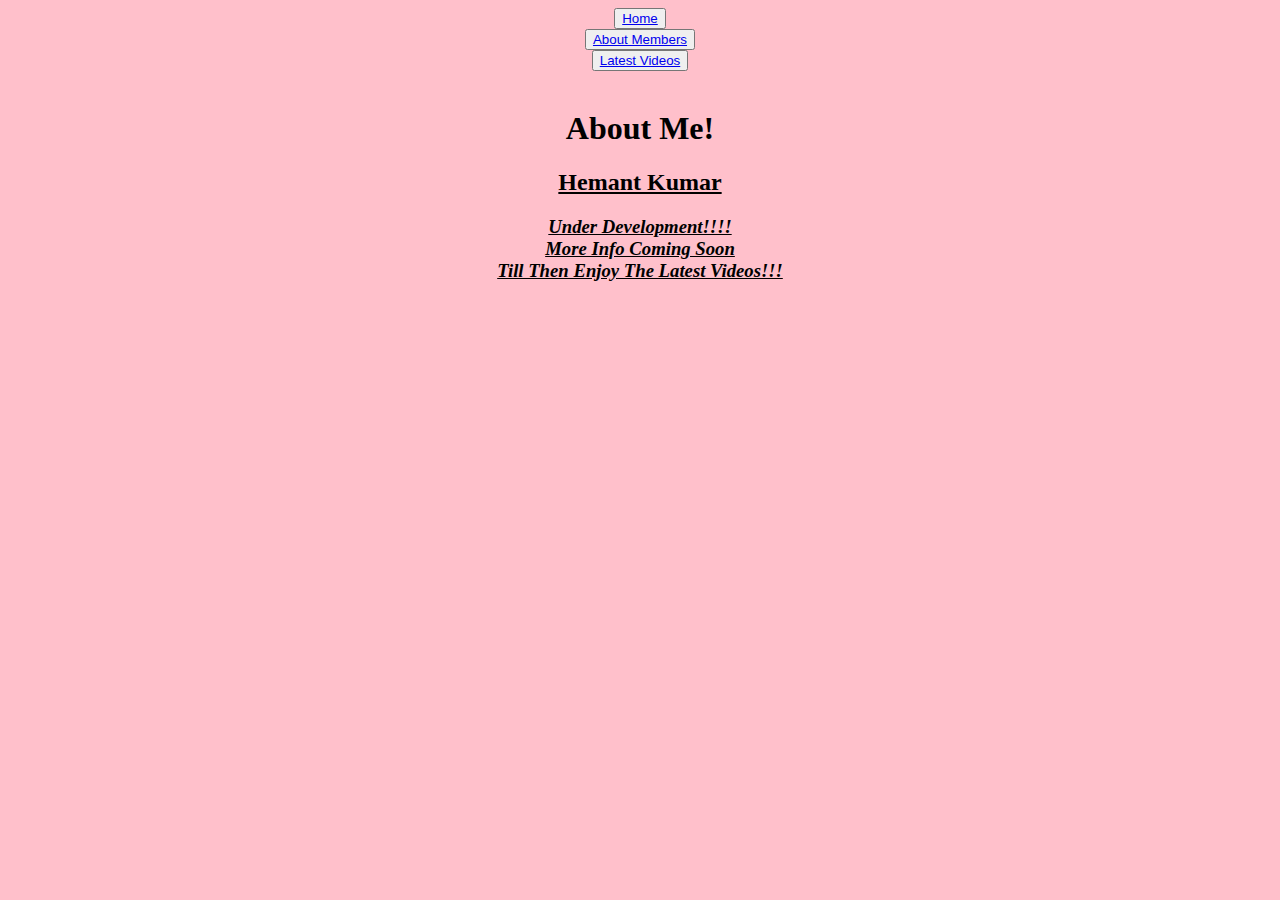
<file: aboutme.html>
<!DOCTYPE html>
<html>
<head>
	<title>About Me</title>
</head>
<body bgcolor="pink">
   <script>
  (function(d, id) {
    if (d.getElementById(id)) return;
    var sc, node = d.getElementsByTagName('script')[0];
    sc = d.createElement('script'); sc.id = id;
    sc.src = 'https://sdk.getsitekit.com/static/js/app.js#apiKey=16400aeb107d6a9bbd902f428a8bef80';
    node.parentNode.insertBefore(sc, node);
  }(document, 'sitekit-sdk'));
</script>
  <audio autoplay loop>
<source src="https://cdn.glitch.com/ac49c1e8-2791-4469-b308-8ddd9a3408bf%2F02.%20STAY.mp3?v=1614259122825">  
</audio>
	<nav>
        <center>
            <button>
                <center><a href="index.html">Home</a></center>
            </button>
            <br>
            <button>
                <center><a href="aboutmembers.html">About Members</a>
                  
            </button>
            <br>
            <button>
		    <center><a href="videos.html">Latest Videos</a></button>
            </button>
                    <center>
            </button>
            <br>
    </nav>
<center><h1>About Me!</h1>
	<u><h2> Hemant Kumar</h2></u>
<h3><b><i><u>Under Development!!!! <br>
	More Info Coming Soon <br>
	Till Then Enjoy The Latest Videos!!!</u></i></b></h3>
</center>
</body>
</html>
</file>
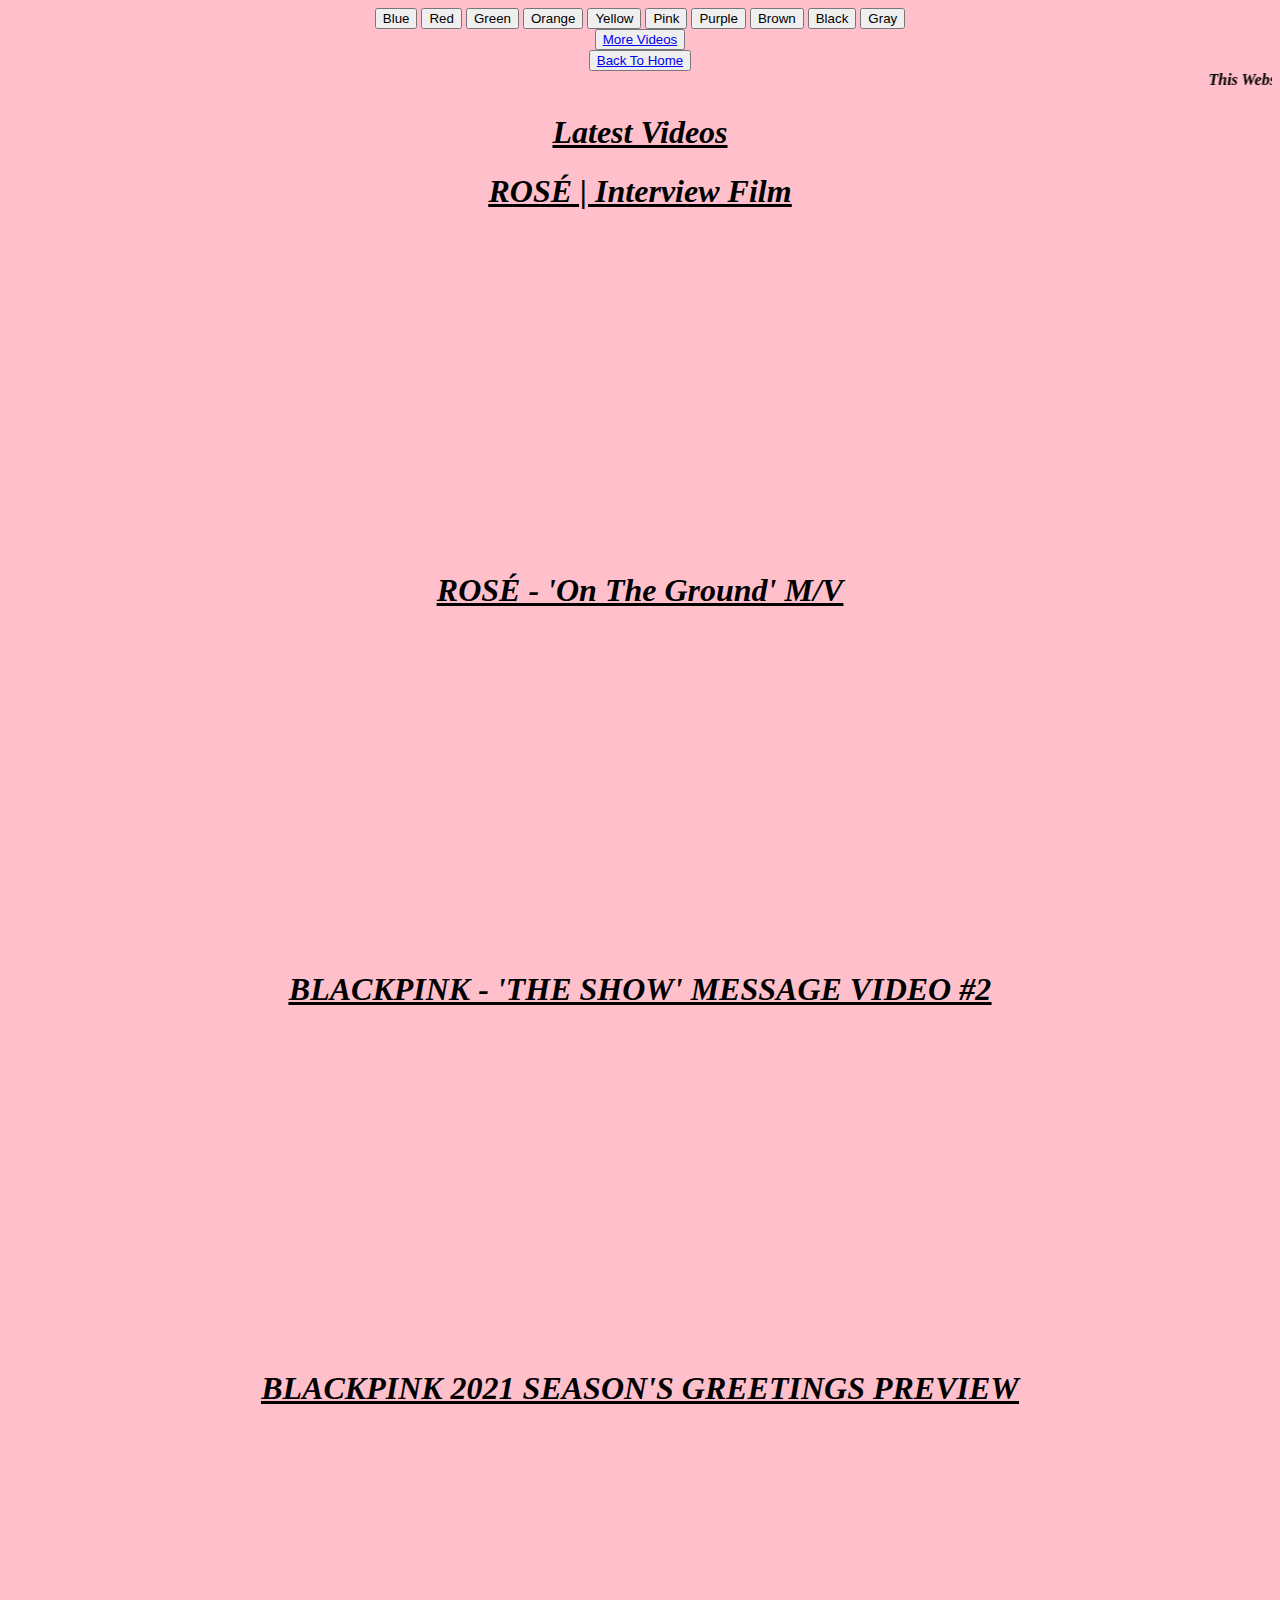
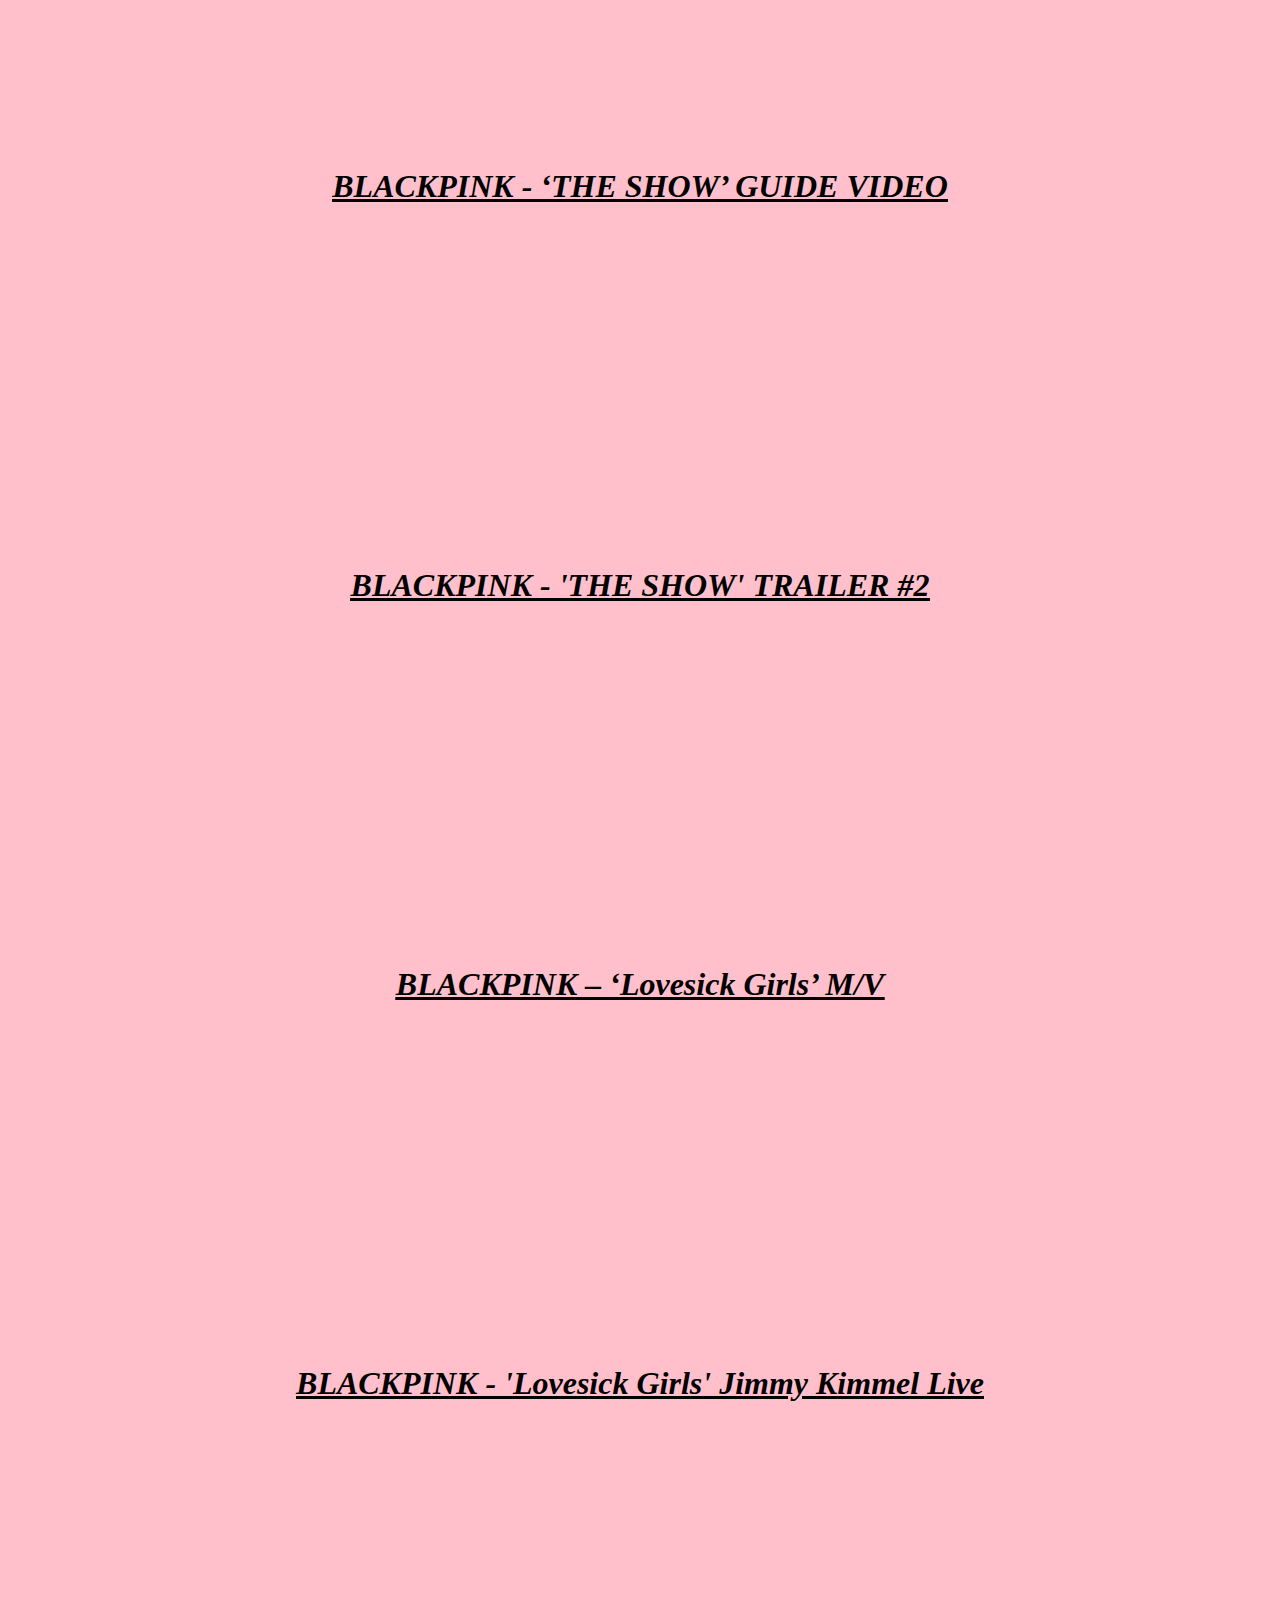
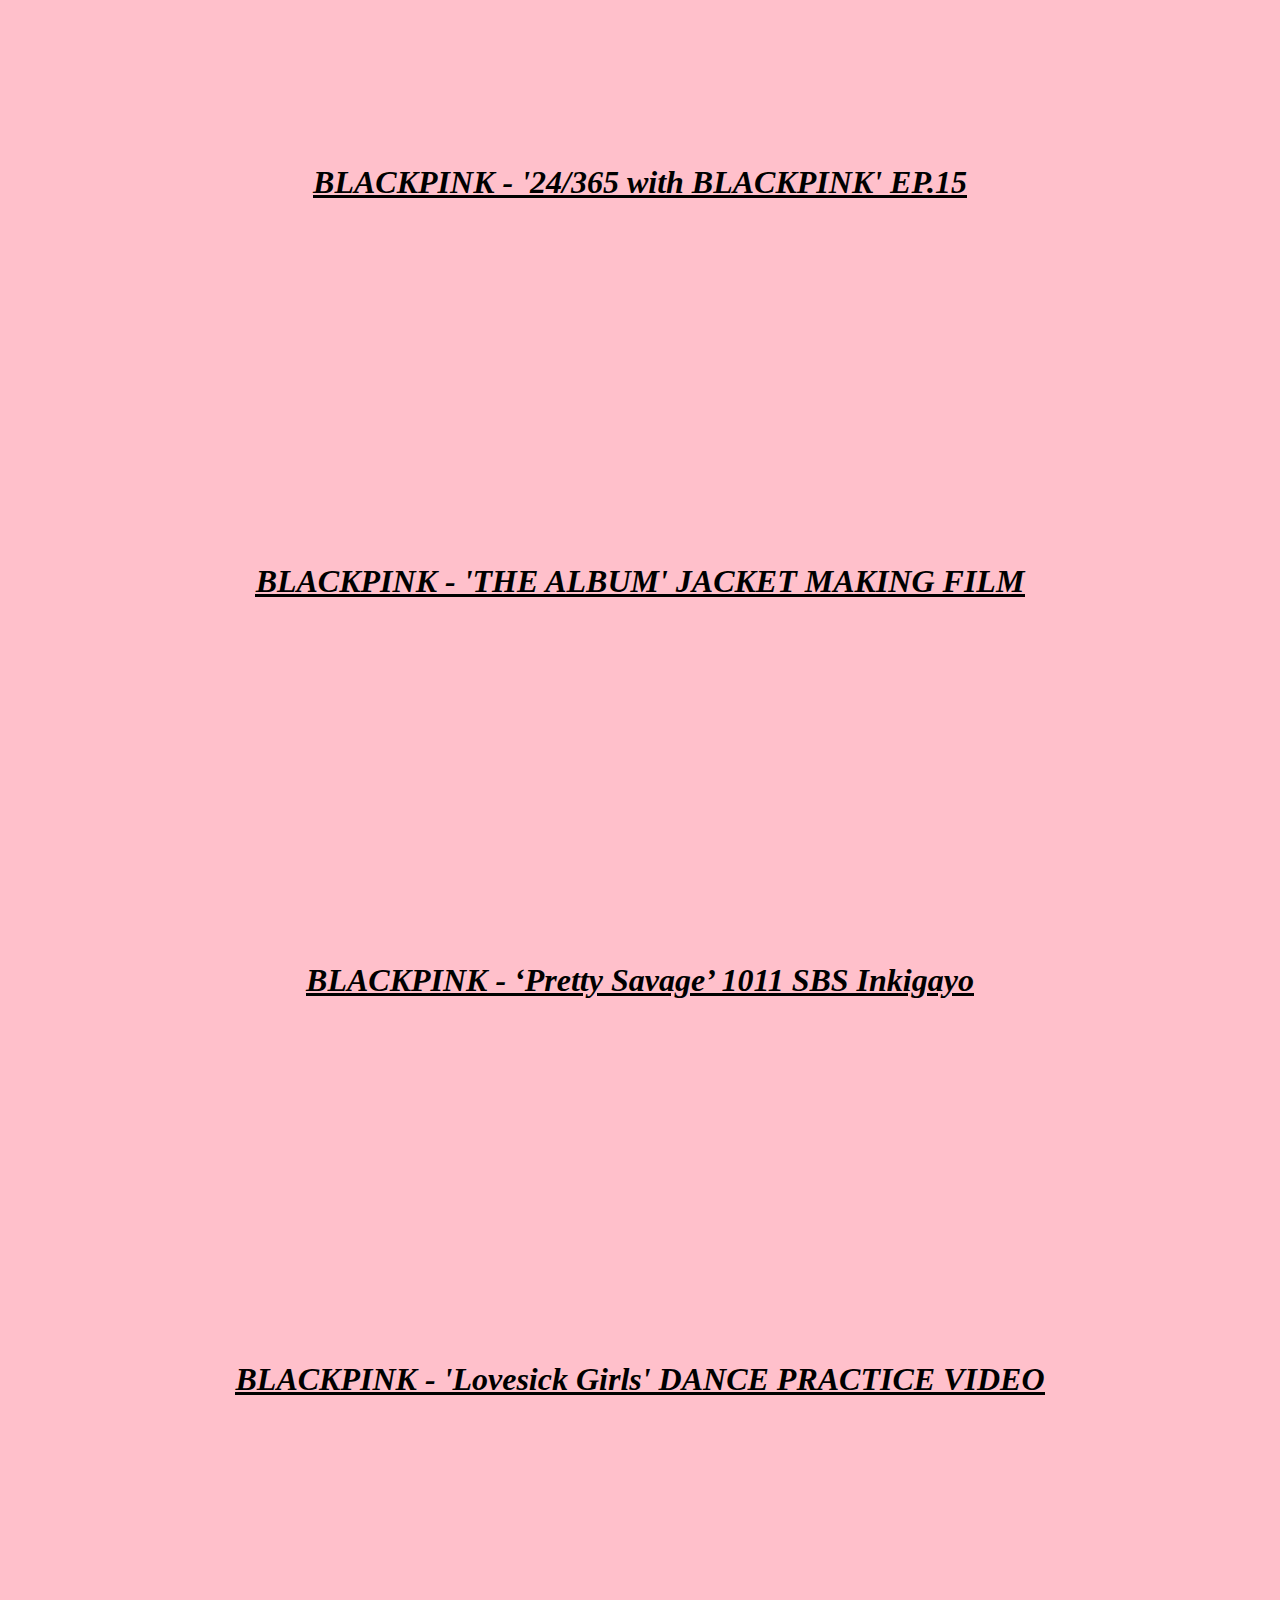
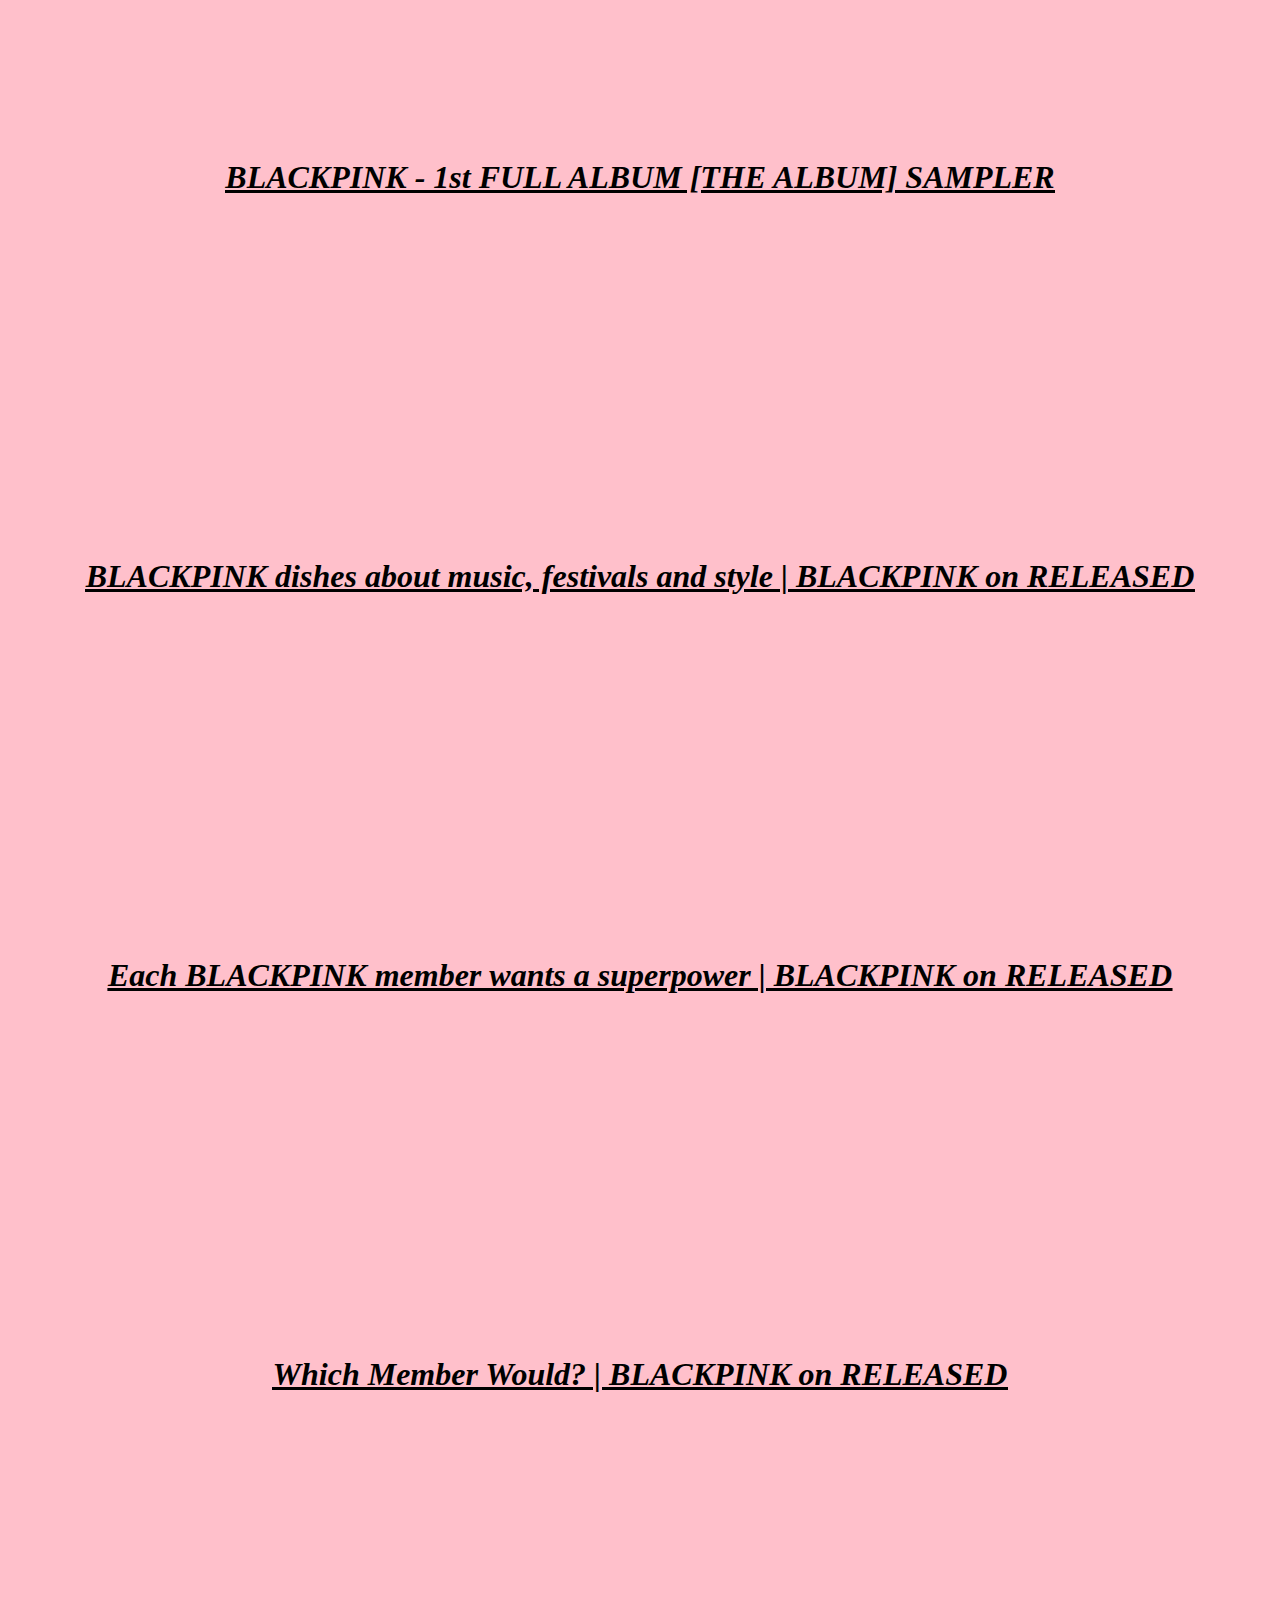
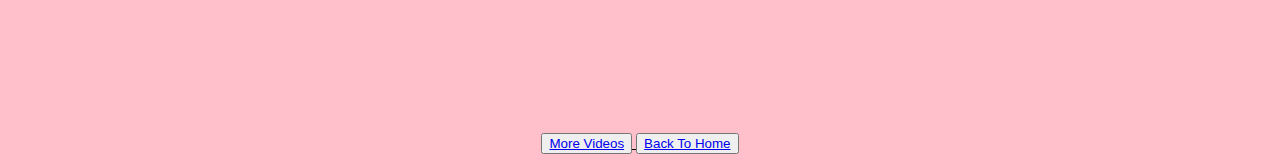
<file: videos.html>
<!DOCTYPE html>
<html>

<head>
	<script type="text/javascript">
	function changeColor(colorName) {
    document.body.style.background = colorName;
}
</script>
    <title>Latest Videos</title>
  <script data-ad-client="ca-pub-5894482427254751" async src="https://pagead2.googlesyndication.com/pagead/js/adsbygoogle.js"></script>
</head>

<body bgcolor="pink">
  <script language="JavaScript">

var message="Function Disabled!";

function clickIE4(){
if (event.button==2){
alert(message);
return false;
}
}

function clickNS4(e){
if (document.layers||document.getElementById&&!document.all){
if (e.which==2||e.which==3){
alert(message);
return false;
}
}
}
document.onkeydown = function(e) {
        if (e.ctrlKey && 
            (e.keyCode === 67 || 
             e.keyCode === 86 || 
             e.keyCode === 85 || 
             e.keyCode === 117)) {
            return false;
        } else {
            return true;
        }
};
if (document.layers){
document.captureEvents(Event.MOUSEDOWN);
document.onmousedown=clickNS4;
}
else if (document.all&&!document.getElementById){
document.onmousedown=clickIE4;
}

document.oncontextmenu=new Function("alert(message);return false")

</script>
  <script>
  (function(d, id) {
    if (d.getElementById(id)) return;
    var sc, node = d.getElementsByTagName('script')[0];
    sc = d.createElement('script'); sc.id = id;
    sc.src = 'https://sdk.getsitekit.com/static/js/app.js#apiKey=16400aeb107d6a9bbd902f428a8bef80';
    node.parentNode.insertBefore(sc, node);
  }(document, 'sitekit-sdk'));
</script>

	<center><button class="btnBlue"     onclick="changeColor('blue')">Blue</button>
<button class="btnRed"      onclick="changeColor('red')">Red</button>
<button class="btnGreen"    onclick="changeColor('green')">Green</button>
<button class="btnOrange"   onclick="changeColor('orange')">Orange</button>
<button class="btnYellow"   onclick="changeColor('yellow')">Yellow</button>
<button class="btnPink"     onclick="changeColor('pink')">Pink</button>
<button class="btnPurple"   onclick="changeColor('purple')">Purple</button>
<button class="btnBrown"    onclick="changeColor('brown')">Brown</button>
<button class="btnBlack"    onclick="changeColor('black')">Black</button>
<button class="btnGray"     onclick="changeColor('gray')">Gray</button></center>

    <center>
        <button><a href="https://www.youtube.com/channel/UCOmHUn--16B90oW2L6FRR3A" target="blank">More Videos</a></button>
        <br>
        <button><a href="index.html">Back To Home</a></center></button>
    <b><i><u><marquee>This Website Is Made By Hemant</marquee></u></i></b>
        <br><h1><center><b><u><i>Latest Videos</i></u></b></center></h1>
  <h1><center><b><u><i><center><b><u><i>ROSÉ | Interview Film</i></u></b></center></h1>
    <center>
       <iframe width="560" height="315" src="https://www.youtube.com/embed/YmZEXPPDCzc" frameborder="0" allow="accelerometer; autoplay; clipboard-write; encrypted-media; gyroscope; picture-in-picture" allowfullscreen></iframe>
  <h1><center><b><u><i><center><b><u><i>ROSÉ - 'On The Ground' M/V</i></u></b></center></h1>
    <center>
       <iframe width="560" height="315" src="https://www.youtube.com/embed/CKZvWhCqx1s" frameborder="0" allow="accelerometer; autoplay; clipboard-write; encrypted-media; gyroscope; picture-in-picture" allowfullscreen></iframe>
	<h1><center><b><u><i><center><b><u><i>BLACKPINK - 'THE SHOW' MESSAGE VIDEO #2</i></u></b></center></h1>
    <center>
       <iframe width="560" height="315" src="https://www.youtube.com/embed/DOzjtEV7Bjk" frameborder="0" allow="accelerometer; autoplay; clipboard-write; encrypted-media; gyroscope; picture-in-picture" allowfullscreen></iframe>
	<h1><center><b><u><i><center><b><u><i>BLACKPINK 2021 SEASON'S GREETINGS PREVIEW</i></u></b></center></h1>
    <center>
       <iframe width="560" height="315" src="https://www.youtube.com/embed/J0bgkMW8nRQ" frameborder="0" allow="accelerometer; autoplay; clipboard-write; encrypted-media; gyroscope; picture-in-picture" allowfullscreen></iframe>
	   <h1><center><b><u><i><center><b><u><i>BLACKPINK - ‘THE SHOW’ GUIDE VIDEO</i></u></b></center></h1>
    <center>
       <iframe width="560" height="315" src="https://www.youtube.com/embed/k6P1w_KBCGk" frameborder="0" allow="accelerometer; autoplay; clipboard-write; encrypted-media; gyroscope; picture-in-picture" allowfullscreen></iframe>
	    <h1><center><b><u><i><center><b><u><i>BLACKPINK - 'THE SHOW' TRAILER #2</i></u></b></center></h1>
    <center>
       <iframe width="560" height="315" src="https://www.youtube.com/embed/7SjQeoEtrn4" frameborder="0" allow="accelerometer; autoplay; clipboard-write; encrypted-media; gyroscope; picture-in-picture" allowfullscreen></iframe>
	    <h1><center><b><u><i><center><b><u><i>BLACKPINK – ‘Lovesick Girls’ M/V</i></u></b></center></h1>
    <center>
       <iframe width="560" height="315" src="https://www.youtube.com/embed/dyRsYk0LyA8" frameborder="0" allow="accelerometer; autoplay; clipboard-write; encrypted-media; gyroscope; picture-in-picture" allowfullscreen></iframe>
	<h1><center><b><u><i><center><b><u><i>BLACKPINK - 'Lovesick Girls' Jimmy Kimmel Live
</i></u></b></center></h1>
    <center>
       <iframe width="560" height="315" src="https://www.youtube.com/embed/3l5jwqPT2yk" frameborder="0" allow="accelerometer; autoplay; clipboard-write; encrypted-media; gyroscope; picture-in-picture" allowfullscreen></iframe>
<br>
	<h1><center><b><u><i><center><b><u><i>BLACKPINK - '24/365 with BLACKPINK' EP.15</i></u></b></center></h1>
    <center>
       <iframe width="560" height="315" src="https://www.youtube.com/embed/K0bsoA3SEJs" frameborder="0" allow="accelerometer; autoplay; clipboard-write; encrypted-media; gyroscope; picture-in-picture" allowfullscreen></iframe>
   <br>
<h1><center><b><u><i><center><b><u><i>BLACKPINK - 'THE ALBUM' JACKET MAKING FILM</i></u></b></center></h1>
    <center>
       <iframe width="560" height="315" src="https://www.youtube.com/embed/_QVsY6wdYgM" frameborder="0" allow="accelerometer; autoplay; clipboard-write; encrypted-media; gyroscope; picture-in-picture" allowfullscreen></iframe>
   <br>
<h1><center><center><b><u><i>BLACKPINK - ‘Pretty Savage’ 1011 SBS Inkigayo</i></u></b></center></h1>
    <center>
       <iframe width="560" height="315" src="https://www.youtube.com/embed/gU2HqP4NxUs" frameborder="0" allow="accelerometer; autoplay; clipboard-write; encrypted-media; gyroscope; picture-in-picture" allowfullscreen></iframe>
	<br>
   	<h1><center><b><u><i>BLACKPINK - 'Lovesick Girls' DANCE PRACTICE VIDEO</i></u></b></center></h1>
    <center>
        <iframe width="560" height="315" src="https://www.youtube.com/embed/YxksUfnuEbI" frameborder="0" allow="accelerometer; autoplay; clipboard-write; encrypted-media; gyroscope; picture-in-picture" allowfullscreen></iframe>
        <br>
        <h1><center><b><u><i>BLACKPINK - 1st FULL ALBUM [THE ALBUM] SAMPLER</i></u></b></center></h1>
        <iframe width="560" height="315" src="https://www.youtube.com/embed/1L-qLpSjCrg" frameborder="0" allow="accelerometer; autoplay; clipboard-write; encrypted-media; gyroscope; picture-in-picture" allowfullscreen></iframe>
        <h1><center><b><u><i>BLACKPINK dishes about music, festivals and style | BLACKPINK on RELEASED</i></u></b></center></h1>
        <iframe width="560" height="315" src="https://www.youtube.com/embed/PLd-PoQtJFk" frameborder="0" allow="accelerometer; autoplay; clipboard-write; encrypted-media; gyroscope; picture-in-picture" allowfullscreen></iframe>
        <h1><center><b><u><i>Each BLACKPINK member wants a superpower | BLACKPINK on RELEASED</i></u></b></center></h1>
	      <iframe width="560" height="315" src="https://www.youtube.com/embed/_oGv-g2HSEc" frameborder="0" allow="accelerometer; autoplay; clipboard-write; encrypted-media; gyroscope; picture-in-picture" allowfullscreen></iframe>
        
        <h1><center><b><u><i>Which Member Would? | BLACKPINK on RELEASED</i></u></b></center></h1>
        <iframe width="560" height="315" src="https://www.youtube.com/embed/zd8fTHw-8UI" frameborder="0" allow="accelerometer; autoplay; clipboard-write; encrypted-media; gyroscope; picture-in-picture" allowfullscreen></iframe>
        <br>

        <button>
            <center><a href="https://www.youtube.com/channel/UCOmHUn--16B90oW2L6FRR3A" target="blank">More Videos</a></button>
        <button><a href="index.html">Back To Home</a></center></button>
</body>
</html>
</file>
